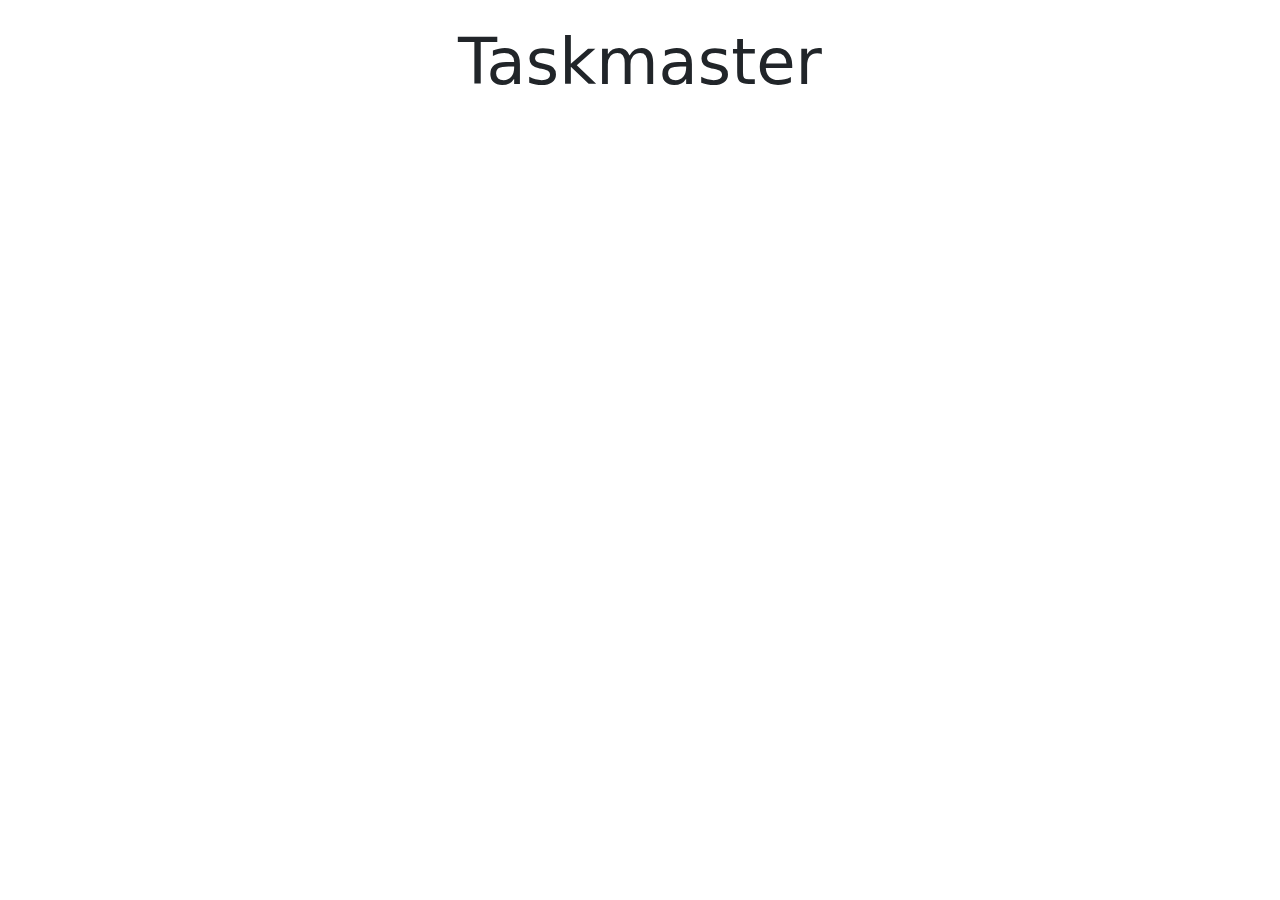
<file: templates/tasks/index.html>
<!DOCTYPE html>
<html lang="en">

<head>
    <meta charset="UTF-8">
    <meta name="viewport" content="width=device-width, initial-scale=1.0">
    <title>Taskmaster</title>
    <!-- bootstrap -->
    <link href="https://cdn.jsdelivr.net/npm/bootstrap@5.3.3/dist/css/bootstrap.min.css" rel="stylesheet"
        integrity="sha384-QWTKZyjpPEjISv5WaRU9OFeRpok6YctnYmDr5pNlyT2bRjXh0JMhjY6hW+ALEwIH" crossorigin="anonymous">
    <!-- font-awesome -->
    <link rel="stylesheet" href="https://cdnjs.cloudflare.com/ajax/libs/font-awesome/6.6.0/css/all.min.css"
        integrity="sha512-Kc323vGBEqzTmouAECnVceyQqyqdsSiqLQISBL29aUW4U/M7pSPA/gEUZQqv1cwx4OnYxTxve5UMg5GT6L4JJg=="
        crossorigin="anonymous" referrerpolicy="no-referrer" />
    <!-- custom styles -->

</head>

<body>
    <div class="container">
        <div class="row">
            <div class="col-12 mt-4 text-center">
                <h1 class="display-3 text-center">Taskmaster</h1>
            </div>
        </div>

        <!-- Columns for to-do and done go here -->

    </div>

    <!-- bootstrap -->
    <script src="https://cdn.jsdelivr.net/npm/bootstrap@5.3.3/dist/js/bootstrap.bundle.min.js"
        integrity="sha384-YvpcrYf0tY3lHB60NNkmXc5s9fDVZLESaAA55NDzOxhy9GkcIdslK1eN7N6jIeHz"
        crossorigin="anonymous"></script>
</body>

</html>
</file>
